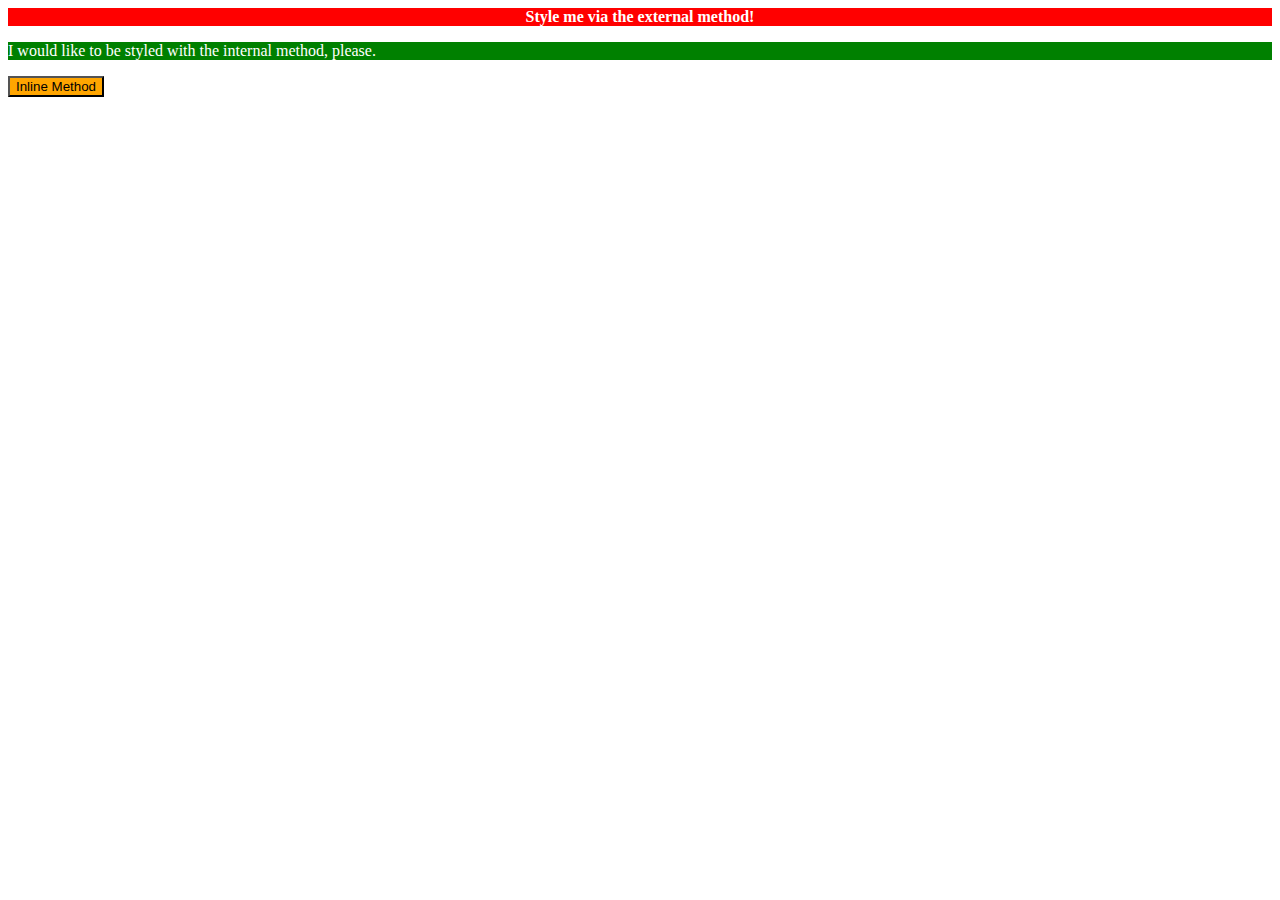
<file: foundations/intro-to-css/01-css-methods/index.html>
<!DOCTYPE html>
<html lang="en">
  <head>
    <meta charset="UTF-8">
    <meta http-equiv="X-UA-Compatible" content="IE=edge">
    <meta name="viewport" content="width=device-width, initial-scale=1.0">
    <title>Methods for Adding CSS</title>

    <link rel="stylesheet" href="mystyles.css">
    <style>
      p{
        background-color: green;
        color: white;
        font-size: 18;
      }
    </style>
  </head>
  <body>
    <div>Style me via the external method!</div>
    <p>I would like to be styled with the internal method, please.</p>
    <button style="background-color: orange; font-size: 18;">Inline Method</button>
  </body>
</html>
</file>
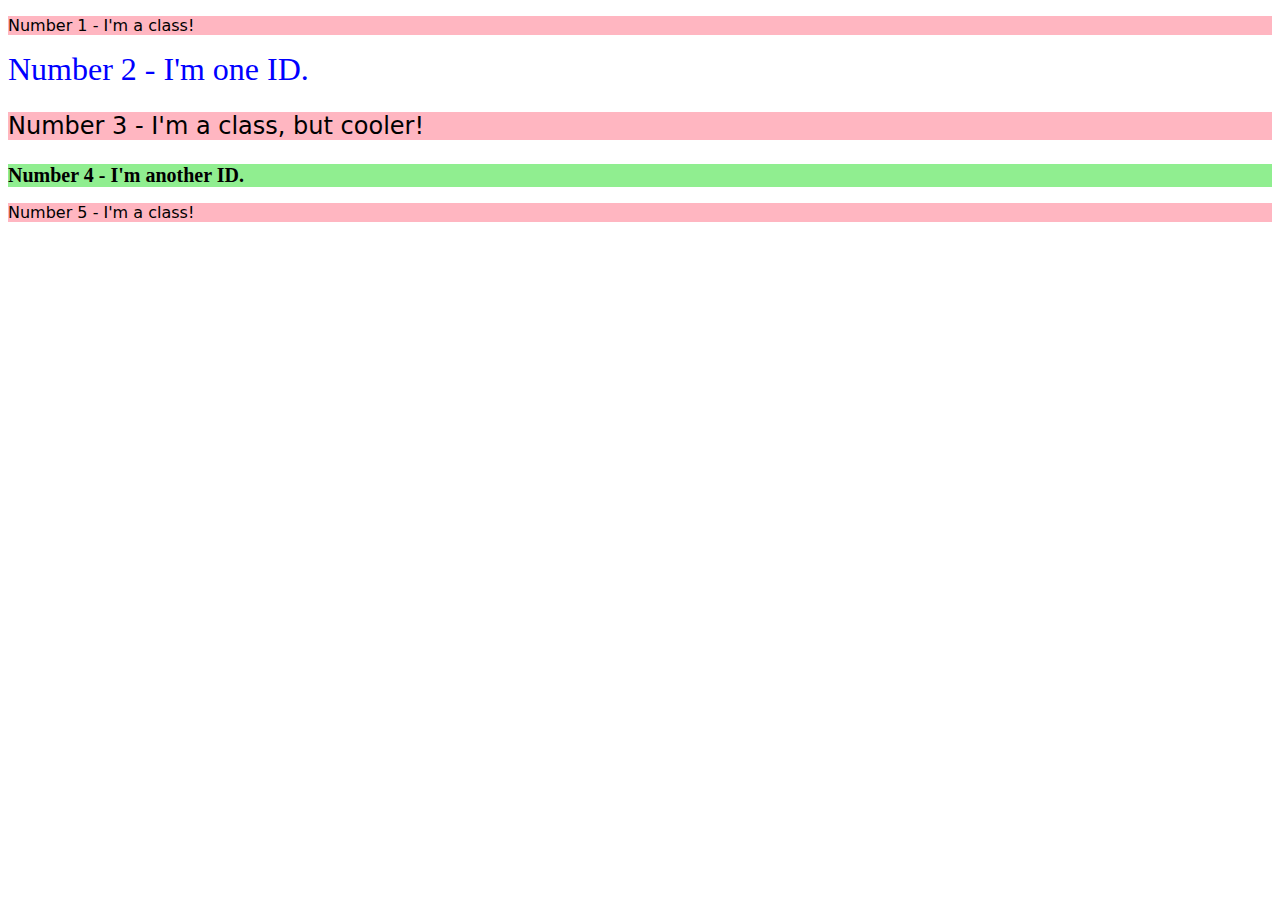
<file: foundations/intro-to-css/02-class-id-selectors/index.html>
<!DOCTYPE html>
<html lang="en">
  <head>
    <meta charset="UTF-8">
    <meta http-equiv="X-UA-Compatible" content="IE=edge">
    <meta name="viewport" content="width=device-width, initial-scale=1.0">
    <title>Class and ID Selectors</title>
    <link rel="stylesheet" href="style.css">
  </head>
  <body>
    <p class="odd-numbered-element">Number 1 - I'm a class!</p>
    <div class="second-element">Number 2 - I'm one ID.</div>
    <p class="odd-numbered-element third-element">Number 3 - I'm a class, but cooler!</p>
    <div id="fourth-element">Number 4 - I'm another ID.</div>
    <p class="odd-numbered-element">Number 5 - I'm a class!</p>
  </body>
</html>
</file>
<file: foundations/intro-to-css/01-css-methods/mystyles.css>
div {
        background-color: red;
        color: white;
        text-align: center;
        font-size: 32;
        font-weight: bold;
      }
</file>
<file: foundations/intro-to-css/02-class-id-selectors/style.css>
/* Add CSS Styling */
.odd-numbered-element {
    background-color: lightpink;
    color: black;
    font-family: "Verdana", "DejaVu Sans", "sans-serif";
}

.second-element {
    color: blue;
    font-size: 32px;
}

.third-element {
    font-size: 24px;
}

#fourth-element{
    background-color: lightgreen;
    font-size: 20px;
    font-weight: bold;
}
</file>
